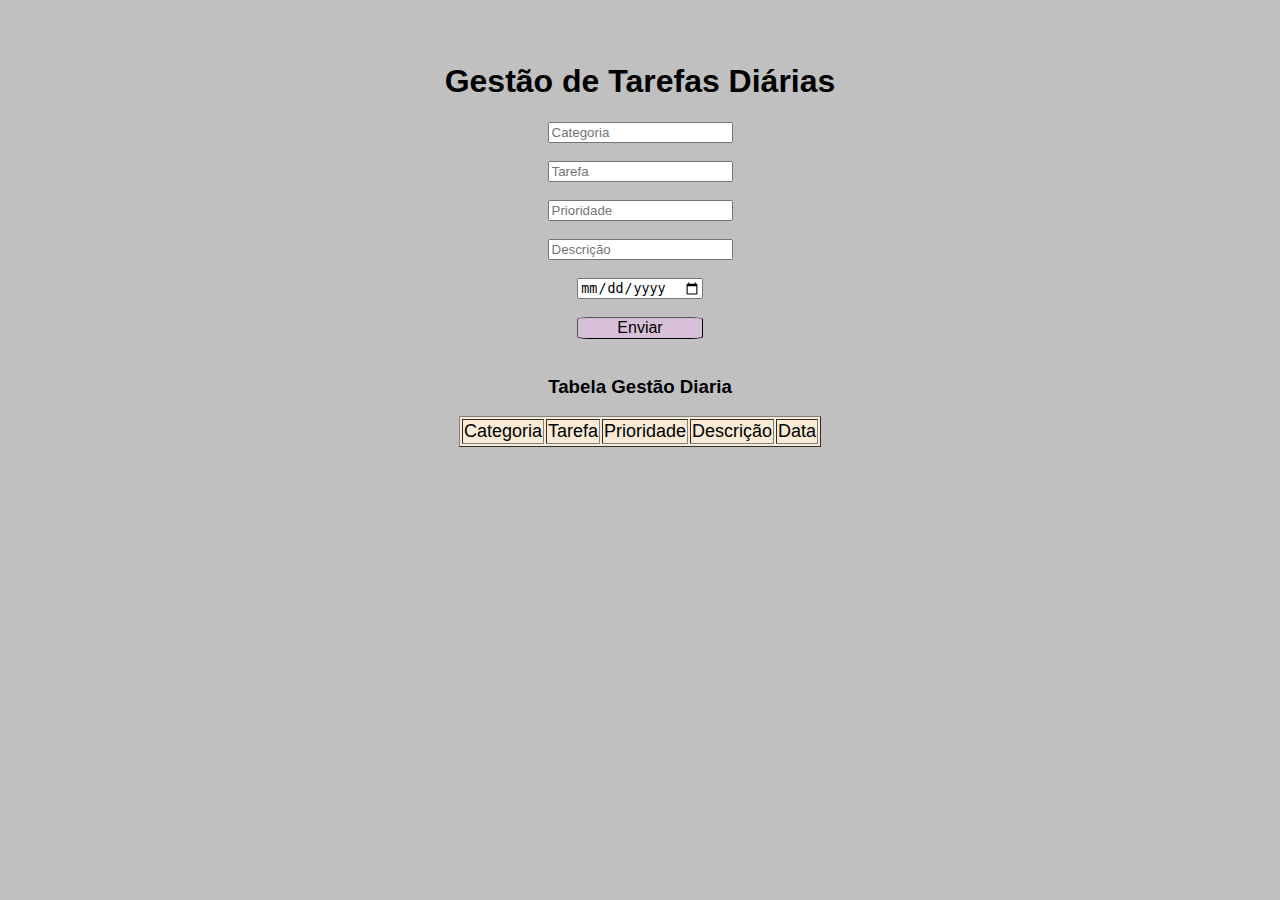
<file: Prova Gestão de Tarefas/index.html>
<!DOCTYPE html>
<html lang="pt-br">

<head>
    <meta charset="UTF-8">
    <meta http-equiv="X-UA-Compatible" content="IE=edge">
    <meta name="viewport" content="width=device-width, initial-scale=1.0">
    <link rel="stylesheet" href="style.css">
    <title>Gestao de tarefa</title>
</head>

<body>

    <form id="formulario">

        <h1>Gestão de Tarefas Diárias</h1>
        <input type="text" id="categoria" name="categoria" placeholder="Categoria"><br><br>
        <input type="text" id="tarefa" name="tarefa" placeholder="Tarefa"><br><br>
        <input type="text" id="prioridade" name="prioridade" placeholder="Prioridade"><br><br>
        <input type="text" id="descricao" name="descricao" placeholder="Descrição"><br><br>
        <input type="date" id="data" name="data" placeholder="Data"><br><br>

        <button type="button" id="enviar" onclick="enviarform()">Enviar</button><br><br>
    </form>
    <h3>Tabela Gestão Diaria</h3>
    <div id="tabela">
        <table id="tab" border="1">
            <tr>
                <td> Categoria <strong></td>
                <td> Tarefa</td>
                <td> Prioridade</td>
                <td> Descrição</td>
                <td> Data</td>
            </tr>
        </table>
    </div>

    <script src="script.js"></script>

</body>

</html>
</file>
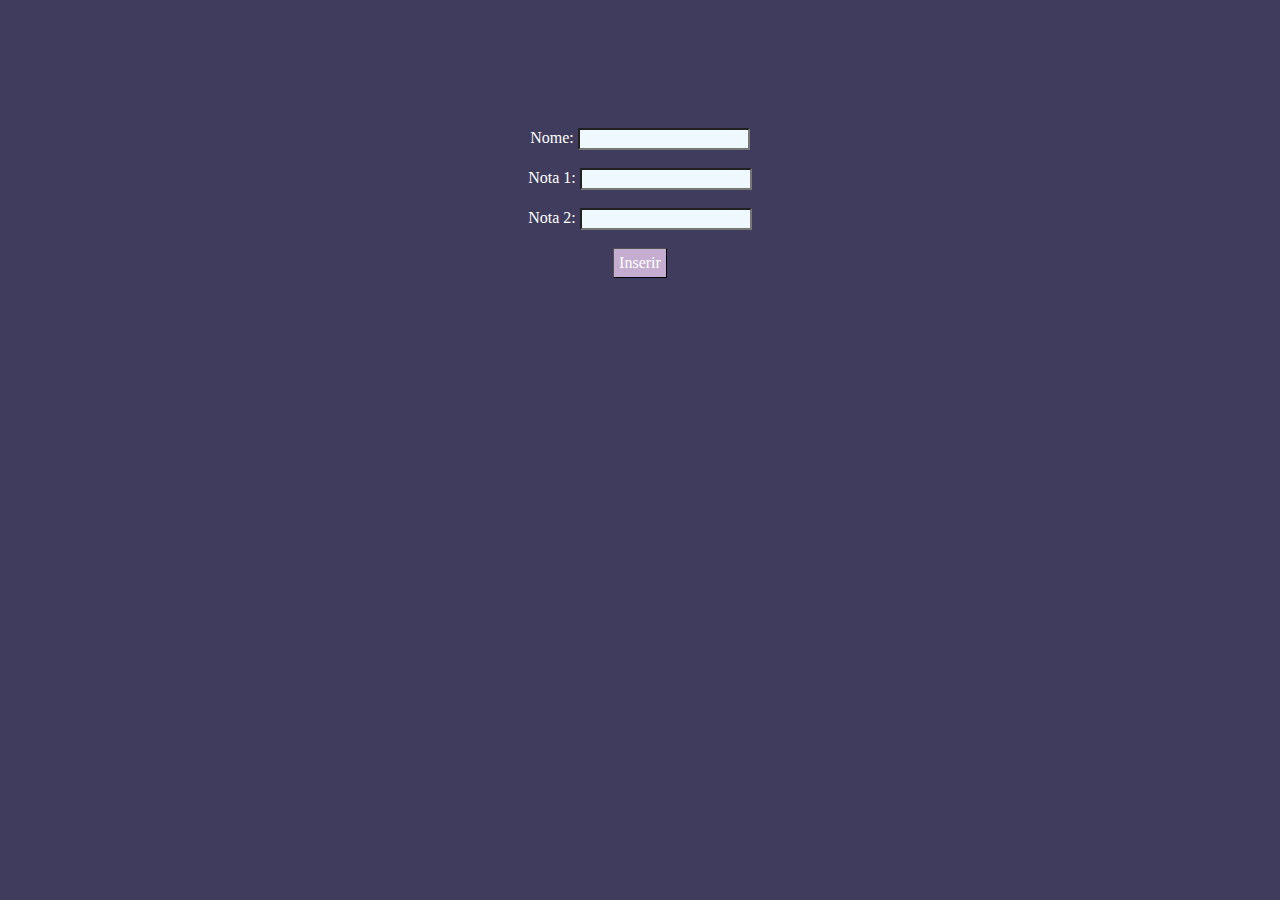
<file: 1704/public/index.html>
<!DOCTYPE html>
<html lang="en">
<head>
    <meta charset="UTF-8">
    <meta http-equiv="X-UA-Compatible" content="IE=edge">
    <meta name="viewport" content="width=<device-width>, initial-scale=1.0">
    <title>Notas</title>
    <link rel="stylesheet" href="style.css">
</head>
<body>
    <form action="/inserir" method="GET">
        <label for="nome">Nome:</label>
        <input type="nome" id="idade" name="nome" required><br><br>

        <label for="nota1">Nota 1:</label>
        <input type="nota1" id="nota1" name="nota1" required><br><br>

        <label for="nota2">Nota 2:</label>
        <input type="nota2" id="nota2" name="nota2" required><br><br>

        <button type="submit">Inserir</button>

     
    </form>
</body>
</html>
</file>
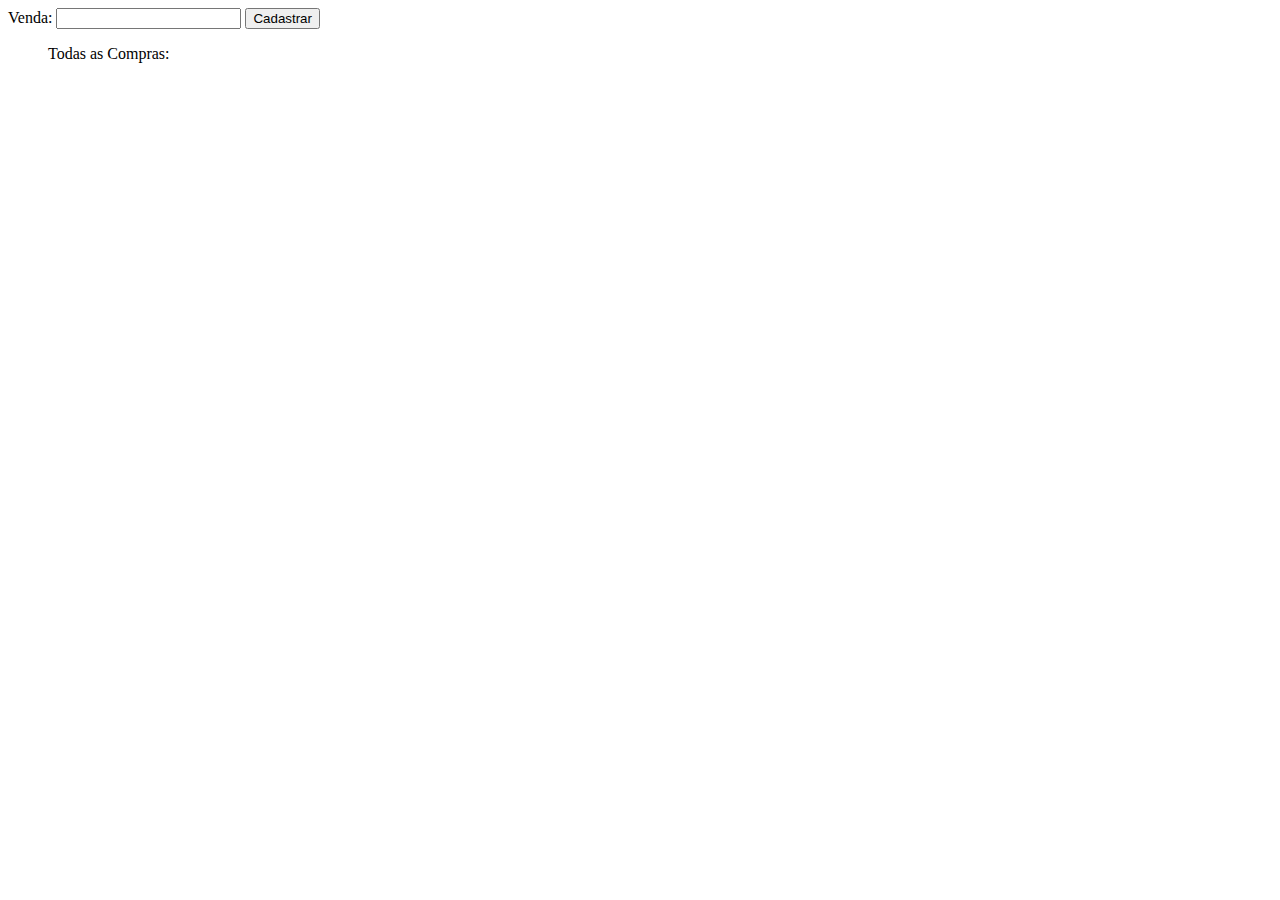
<file: 2703/formulario.html>
<!DOCTYPE html>
<html lang="en">
<head>
    <meta charset="UTF-8">
    <meta name="viewport" content="width=device-width, initial-scale=1.0">
    <title>Formulario</title>
</head>
<body>
    <form id="formulario">

        <label for="venda">Venda:</label>
        <input type="number" id="venda" name="venda">
        <button type="submit">Cadastrar</button>

    </form>
    <div id="maior"></div>
    <div id="media"></div>
    <ul id="lista">Todas as Compras:</ul>
    <script src="script.js"></script>      
</body>
</html>
</file>
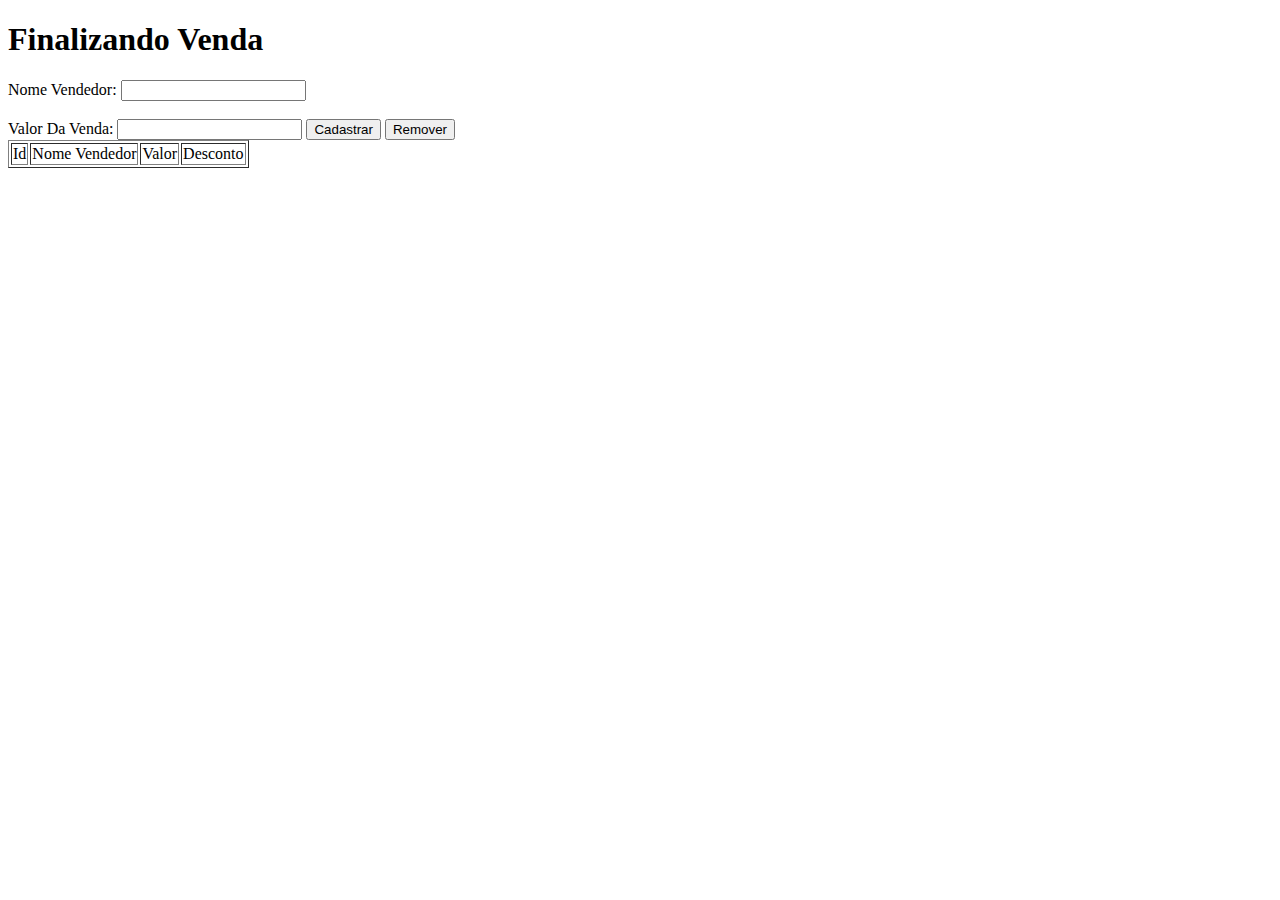
<file: Atividade2003/Venda.html>
<!DOCTYPE html>
<html lang="en">
<head>
    <meta charset="UTF-8">
    <meta http-equiv="X-UA-Compatible" content="IE=edge">
    <meta name="viewport" content="width=<device-width>, initial-scale=1.0">
    <title>Document</title>
</head>
<body>

    <form>

        <h1>Finalizando Venda</h1>

        <label for="nome">Nome Vendedor:</label>
        <input type="text" id="nome" name="nome"><br><br>

        <label for="venda">Valor Da Venda:</label>
        <input type="number" id="venda" name="venda">

        <button type="button"  onclick="cadastrar()">Cadastrar</button>
        <button type="button"  onclick="remover()">Remover</button>

        <table border="1" id="tabela">
            <tr>
                <td>
                    Id
                </td>
                <td>
                    Nome Vendedor
                </td>
                <td>
                    Valor
                </td>
                <td>
                    Desconto
                </td>
            </tr>
        </table>

    </form>    

    <script>
        let vetor=[];
        function cadastrar(){

            let nome = document.getElementById("nome").value;
            let venda = parseFloat(document.getElementById("venda").value);

            base=venda*0,10
            desconto=venda-base

            vetor.push(nome);
            vetor.push(venda);
            console.log("Vetor preenchido:", vetor);
            preencherTabela(nome, venda)
        }

        function remover(){
            vetor.pop(nome);
            vetor.pop(venda);
            console.log("Vetor preenchido:", vetor);
        }

        function preencherTabela(nome, venda,desconto){
            var elementos = vetor.length / 2;
            var table = document.getElementById("tabela").innerHTML += "<tr><td>"+elementos+"</td><td>"+nome+"</td><td>"+venda+"</td><td>"+desconto+"</td></tr>";
        }

        function removerTabela(nome,venda,elementos,desconto){

        }

    


    </script>    
    
</body>
</html>
</file>
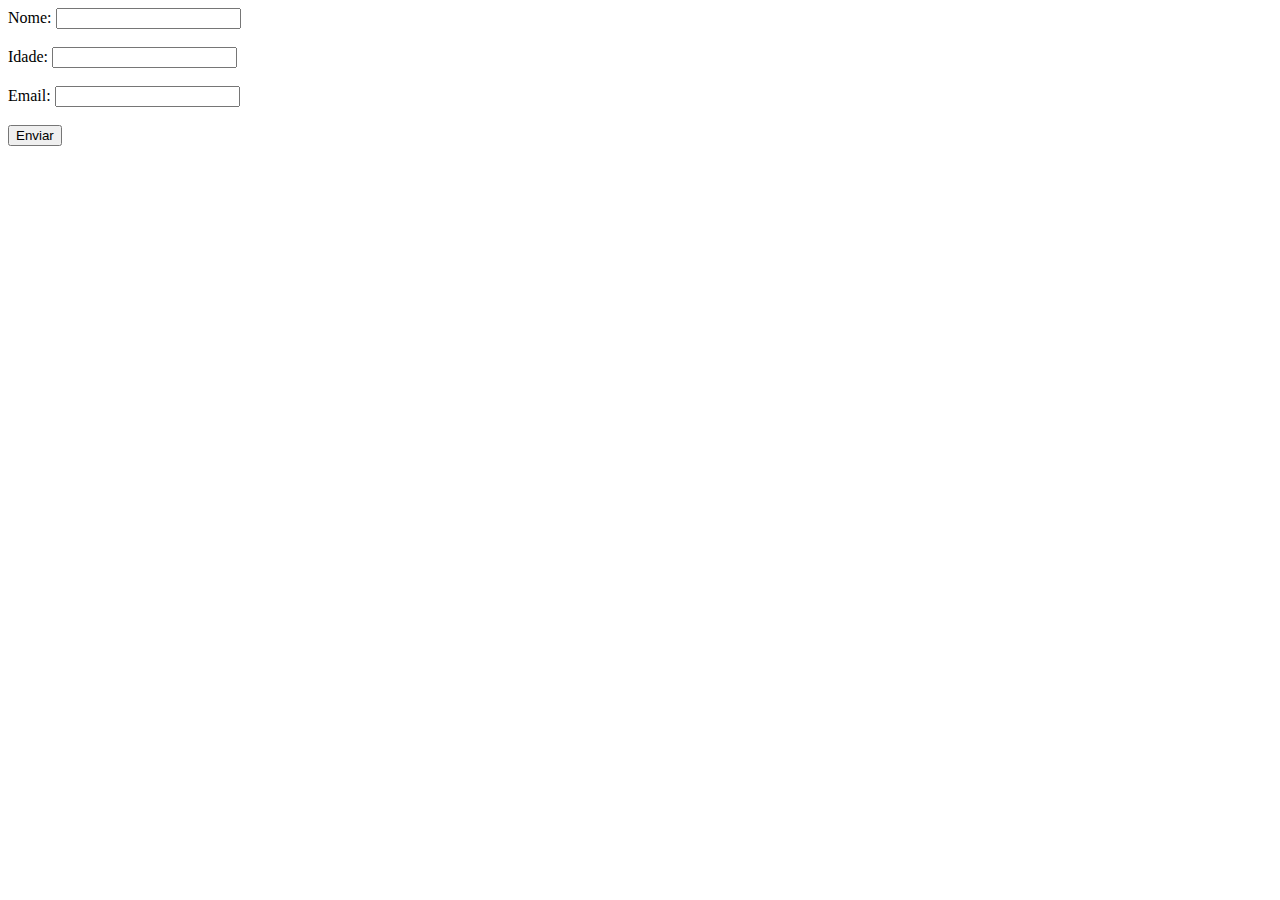
<file: Atividade2003/vetor.html>
<!DOCTYPE html>
<html lang="en">
<head>
    <meta charset="UTF-8">
    <meta http-equiv="X-UA-Compatible" content="IE=edge">
    <meta name="viewport" content="width=device-width, initial-scale=1.0">
    <title>Document</title>
</head>
<body>
    <form id="meuForm">
        <label for="nome">Nome:</label>
        <input type="text" id="nome" name="nome"><br><br>

        <label for="idade">Idade:</label>
        <input type="number" id="idade" name="idade"><br><br>

        <label for="email">Email:</label>
        <input type="email" id="email" name="email"><br><br>

        <button type="button" onclick="preencherVetor()">Enviar</button>
    </form>

    <script>
        function preencherVetor(){
            let vetor=[];

            let nome = document.getElementById("nome").value;
            let idade = document.getElementById("idade").value;
            let email = document.getElementById("email").value;

            // armazena oo valor
            vetor.push(nome);
            vetor.push(idade);
            vetor.push(email);

            vetor.pop(nome)

            console.log("Vetor preenchido:", vetor);
        }
    </script>
</body>
</html>
</file>
<file: Prova Gestão de Tarefas/style.css>
form{
    text-align: center;
    margin-top: 5%;
}

body{
    background-color: #c0c0c0;
    font-family: Arial, Helvetica, sans-serif;
}

h3{
    text-align: center;
}
#tabela{
    display: flex;
    justify-content: center;
}
table{
    background-color: antiquewhite;
    font-size: large;
}
button{
    background-color: #D8BFD8;
    border-radius: 10%;
    width: 10%;
    border-width: 1px;
    font-size: 100%;
}
</file>
<file: 1704/public/style.css>
*{
    text-align: center;
    background-color: rgb(63, 60, 94);
    color:white;
    font-family: 'Times New Roman', Times, serif;
}

body{
    margin: 10%;
}
button{
    border-radius: 1%;
    border-width: 1px;
    font-size: 100%;
    padding: 5px;
    background-color:rgb(196, 173, 209) ;
}

input{
    background-color: aliceblue;
}
</file>
